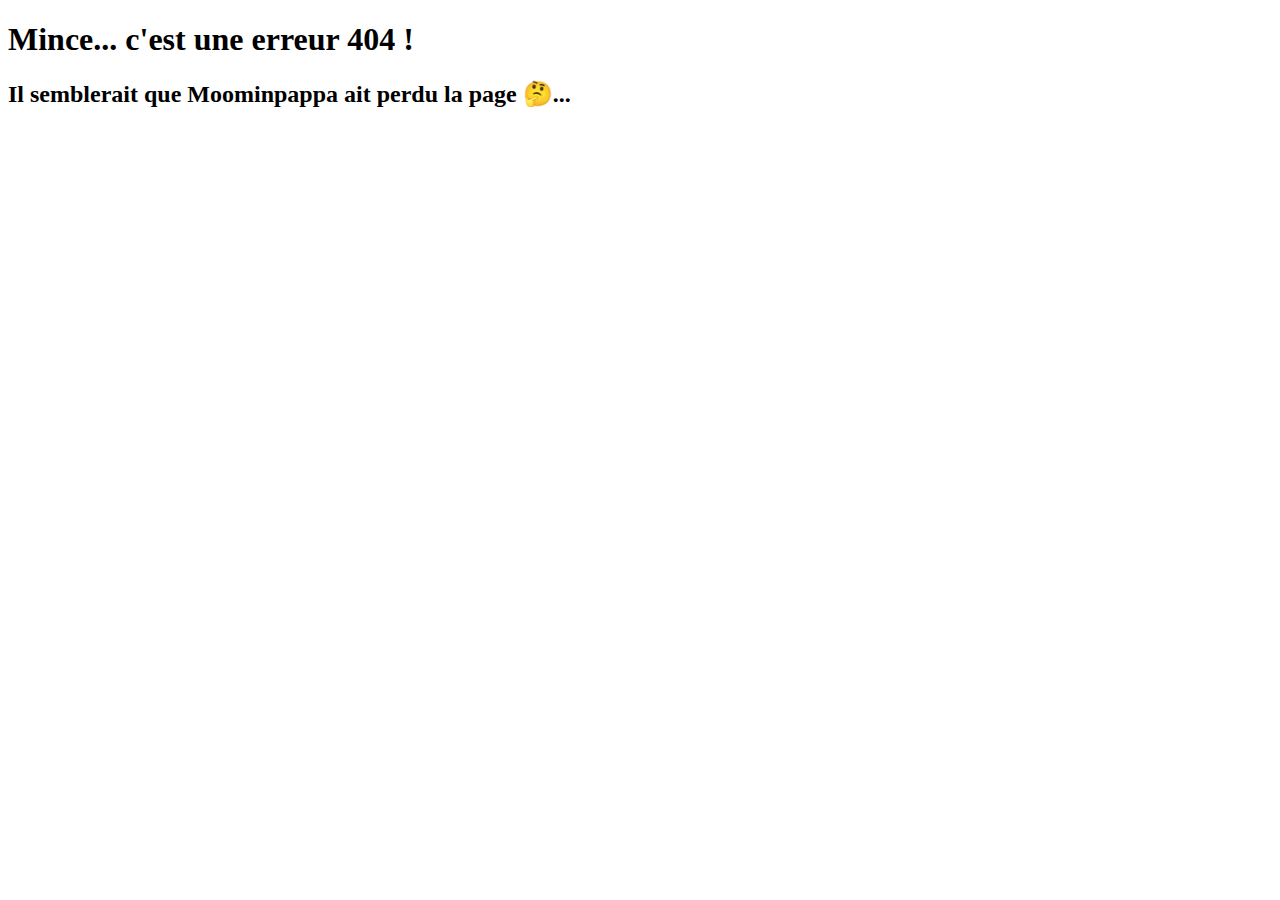
<file: src/templates/page_not_found.html>
<!DOCTYPE html>
<html lang="fr">
    <head>
        <meta charset="utf-8" />
        <title>Page introuvable</title>
    </head>
    <body>
        <h1> Mince... c'est une erreur 404 !</h1>
        <h2> Il semblerait que Moominpappa ait perdu la page 🤔...</h2>
    </body>
</html>
</file>
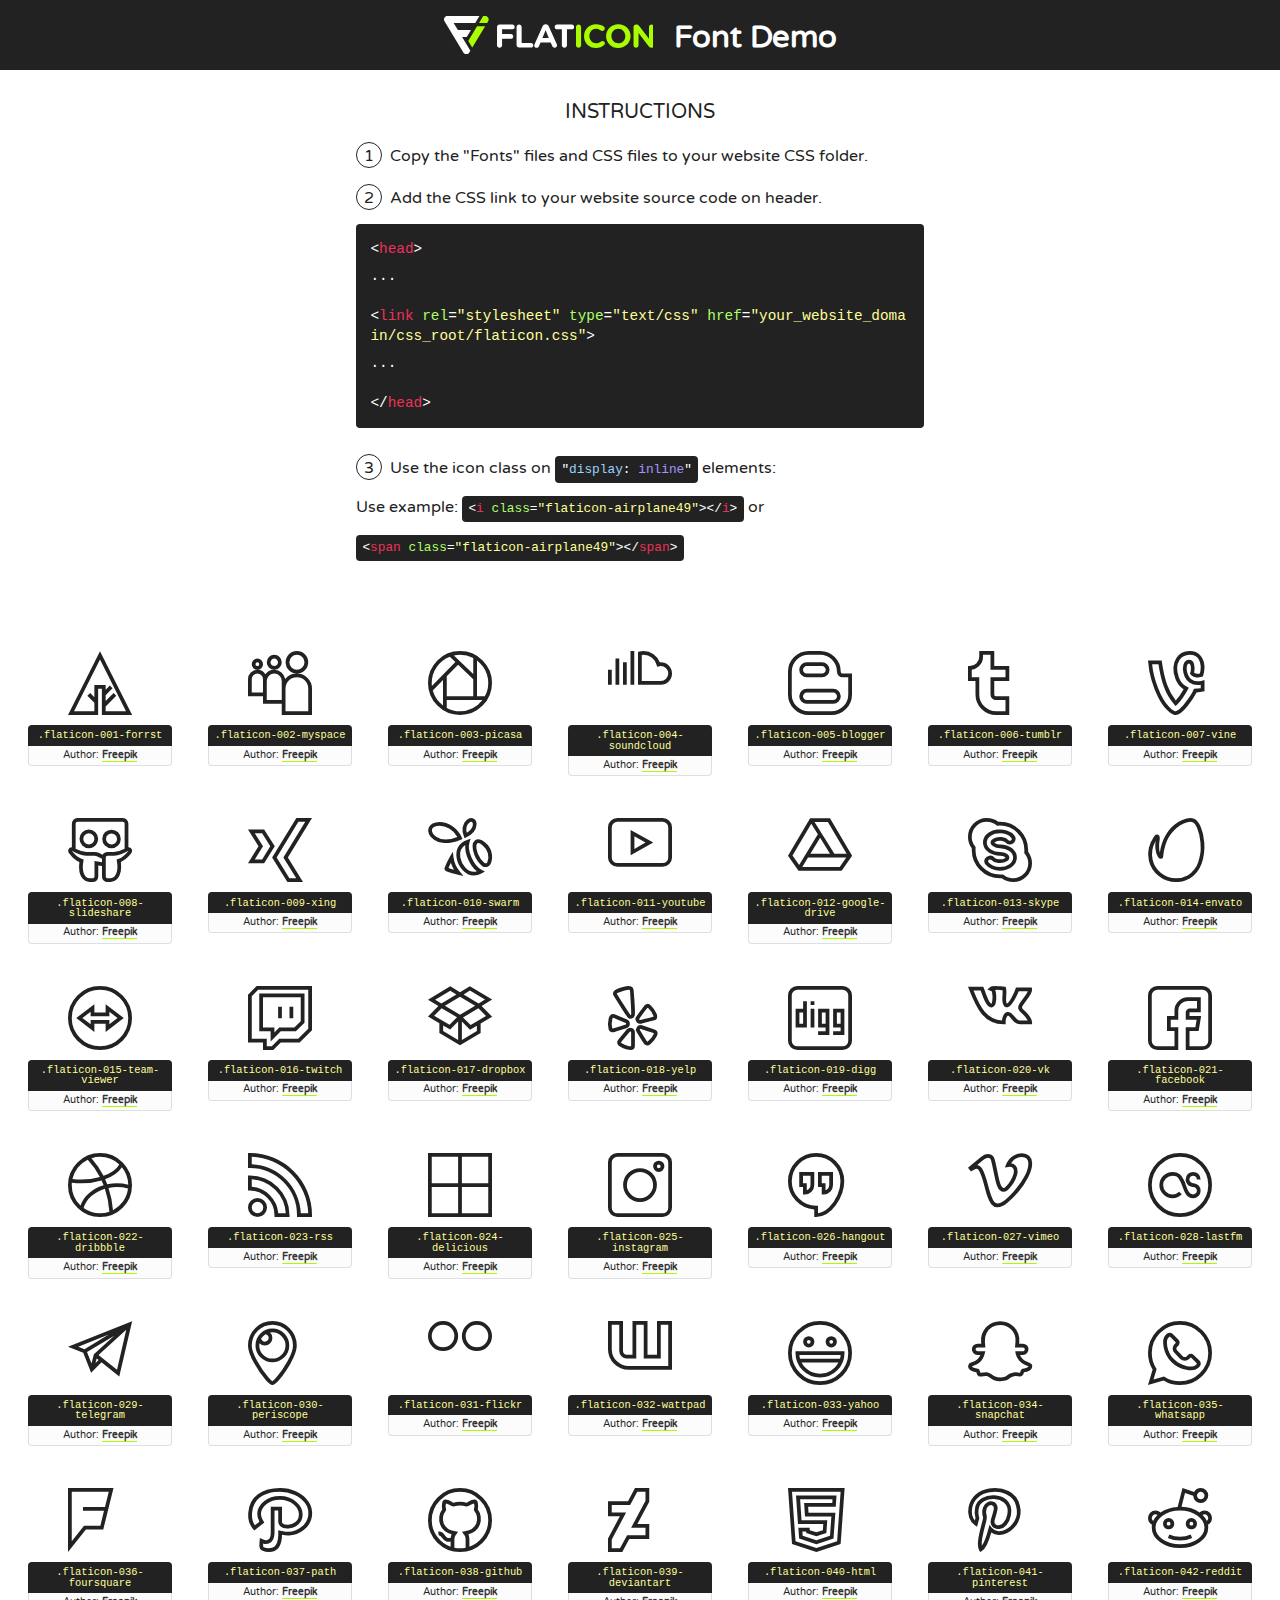
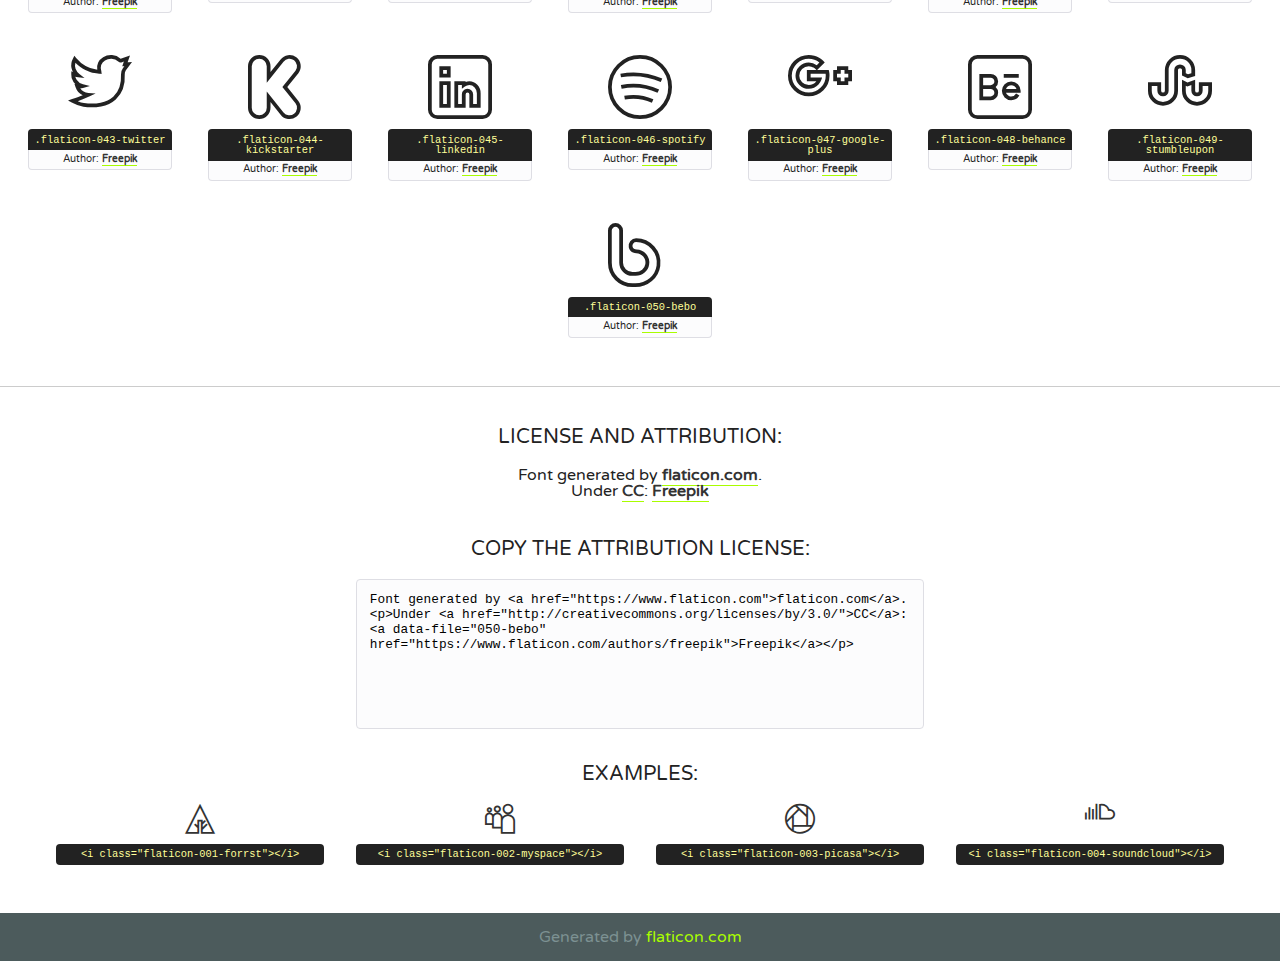
<file: src/static/img/social/dark/font/flaticon.html>
<!DOCTYPE html>
<!--
  Flaticon icon font: Flaticon
  Creation date: 17/08/2018 08:31
-->
<html>
<!DOCTYPE html>
<html>

<head>
    <title>Flaticon WebFont</title>
    <link href="http://fonts.googleapis.com/css?family=Varela+Round" rel="stylesheet" type="text/css" />
    <link rel="stylesheet" type="text/css" href="flaticon.css">
    <meta charset="UTF-8">
    <style>
    html, body, div, span, applet, object, iframe,
    h1, h2, h3, h4, h5, h6, p, blockquote, pre,
    a, abbr, acronym, address, big, cite, code,
    del, dfn, em, img, ins, kbd, q, s, samp,
    small, strike, strong, sub, sup, tt, var,
    b, u, i, center,
    dl, dt, dd, ol, ul, li,
    fieldset, form, label, legend,
    table, caption, tbody, tfoot, thead, tr, th, td,
    article, aside, canvas, details, embed, 
    figure, figcaption, footer, header, hgroup, 
    menu, nav, output, ruby, section, summary,
    time, mark, audio, video {
        margin: 0;
        padding: 0;
        border: 0;
        font-size: 100%;
        font: inherit;
        vertical-align: baseline;
    }
    /* HTML5 display-role reset for older browsers */
    article, aside, details, figcaption, figure, 
    footer, header, hgroup, menu, nav, section {
        display: block;
    }
    body {
        line-height: 1;
    }
    ol, ul {
        list-style: none;
    }
    blockquote, q {
        quotes: none;
    }
    blockquote:before, blockquote:after,
    q:before, q:after {
        content: '';
        content: none;
    }
    table {
        border-collapse: collapse;
        border-spacing: 0;
    }
    body {
        font-family: 'Varela Round', Helvetica, Arial, sans-serif;
        font-size: 16px;
        color: #222;
    }
    a {
        color: #333;
        border-bottom: 1px solid #a9fd00;
        font-weight: bold;
        text-decoration: none;
    }
    * {
        -moz-box-sizing: border-box;
        -webkit-box-sizing: border-box;
        box-sizing: border-box;
        margin: 0;
        padding: 0;
    }
    [class^="flaticon-"]:before, [class*=" flaticon-"]:before, [class^="flaticon-"]:after, [class*=" flaticon-"]:after {
        font-family: Flaticon;
        font-size: 30px;
        font-style: normal;
        margin-left: 20px;
        color: #333;
    }
    .wrapper {
        max-width: 600px;
        margin: auto;
        padding: 0 1em;
    }
    .title {
        font-size: 1.25em;
        text-align: center;
        margin-bottom: 1em;
        text-transform: uppercase;
    }
    header {
        text-align: center;
        background-color: #222;
        color: #fff;
        padding: 1em;
    }
    header .logo {
        width: 210px;
        height: 38px;
        display: inline-block;
        vertical-align: middle;
        margin-right: 1em;
        border: none;
    }
    header strong {
        font-size: 1.95em;
        font-weight: bold;
        vertical-align: middle;
        margin-top: 5px;
        display: inline-block;
    }
    .demo {
        margin: 2em auto;
        line-height: 1.25em;
    }
    .demo ul li {
        margin-bottom: 1em;
    }
    .demo ul li .num {
        color: #222;
        border-radius: 20px;
        display: inline-block;
        width: 26px;
        padding: 3px;
        height: 26px;
        text-align: center;
        margin-right: 0.5em;
        border: 1px solid #222;
    }
    .demo ul li code {
        background-color: #222;
        border-radius: 4px;
        padding: 0.25em 0.5em;
        display: inline-block;
        color: #fff;
        font-family: Consolas,Monaco,Lucida Console,Liberation Mono,DejaVu Sans Mono,Bitstream Vera Sans Mono,Courier New, monospace;
        font-weight: lighter;
        margin-top: 1em;
        font-size: 0.8em;
        word-break: break-all;
    }
    .demo ul li code.big {
        padding: 1em;
        font-size: 0.9em;
    }
    .demo ul li code .red {
        color: #EF3159;
    }
    .demo ul li code .green {
        color: #ACFF65;
    }
    .demo ul li code .yellow {
        color: #FFFF99;
    }
    .demo ul li code .blue {
        color: #99D3FF;
    }
    .demo ul li code .purple {
        color: #A295FF;
    }
    .demo ul li code .dots {
        margin-top: 0.5em;
        display: block;
    }
    #glyphs {
        border-bottom: 1px solid #ccc;
        padding: 2em 0;
        text-align: center;
    }
    .glyph {
        display: inline-block;
        width: 9em;
        margin: 1em;
        text-align: center;
        vertical-align: top;
        background: #FFF;
    }
    .glyph .glyph-icon {
        padding: 10px;
        display: block;
        font-family:"Flaticon";
        font-size: 64px;
        line-height: 1;
    }
    .glyph .glyph-icon:before {
        font-size: 64px;
        color: #222;
        margin-left: 0;
    }
    .class-name {
        font-size: 0.65em;
        background-color: #222;
        color: #fff;
        border-radius: 4px 4px 0 0;
        padding: 0.5em;
        color: #FFFF99;
        font-family: Consolas,Monaco,Lucida Console,Liberation Mono,DejaVu Sans Mono,Bitstream Vera Sans Mono,Courier New, monospace;
    }
    .author-name {
        font-size: 0.6em;
        background-color: #fcfcfd;
        border: 1px solid #DEDEE4;
        border-top: 0;
        border-radius: 0 0 4px 4px;
        padding: 0.5em;
    }
    .class-name:last-child {
        font-size: 10px;
        color:#888;
    }
    .class-name:last-child a {
        font-size: 10px;
        color:#555;
    }
    .class-name:last-child a:hover {
        color:#a9fd00;
    }
    .glyph > input {
        display: block;
        width: 100px;
        margin: 5px auto;
        text-align: center;
        font-size: 12px;
        cursor: text;
    }
    .glyph > input.icon-input {
        font-family:"Flaticon";
        font-size: 16px;
        margin-bottom: 10px;
    }
    .attribution .title {
        margin-top: 2em;
    }
    .attribution textarea {
        background-color: #fcfcfd;
        padding: 1em;
        border: none;
        box-shadow: none;
        border: 1px solid #DEDEE4;
        border-radius: 4px;
        resize: none;
        width: 100%;
        height: 150px;
        font-size: 0.8em;
        font-family: Consolas,Monaco,Lucida Console,Liberation Mono,DejaVu Sans Mono,Bitstream Vera Sans Mono,Courier New, monospace;
        -webkit-appearance: none;
    }
    .iconsuse {
        margin: 2em auto;
        text-align: center;
        max-width: 1200px;
    }
    .iconsuse:after {
        content: '';
        display: table;
        clear: both;
    }
    .iconsuse .image {
        float: left;
        width: 25%;
        padding: 0 1em;
    }
    .iconsuse .image p {
        margin-bottom: 1em;
    }
    .iconsuse .image span {
        display: block;
        font-size: 0.65em;
        background-color: #222;
        color: #fff;
        border-radius: 4px;
        padding: 0.5em;
        color: #FFFF99;
        margin-top: 1em;
        font-family: Consolas,Monaco,Lucida Console,Liberation Mono,DejaVu Sans Mono,Bitstream Vera Sans Mono,Courier New, monospace;
    }
    #footer {
        text-align: center;
        background-color: #4C5B5C;
        color: #7c9192;
        padding: 1em;
    }
    #footer a {
        border: none;
        color: #a9fd00;
        font-weight: normal;
    }
    @media (max-width: 960px) {
        .iconsuse .image {
            width: 50%;
        }
    }
    @media (max-width: 560px) {
        .iconsuse .image {
            width: 100%;
        }
    }
    </style>
</head>

<body class="characters-off">

    <header>
        <a href="https://www.flaticon.com" target="_blank" class="logo">
            <svg version="1.1" xmlns="http://www.w3.org/2000/svg" xmlns:xlink="http://www.w3.org/1999/xlink" xmlns:a="http://ns.adobe.com/AdobeSVGViewerExtensions/3.0/" viewBox="0 0 560.875 102.036" enable-background="new 0 0 560.875 102.036" xml:space="preserve">
                <defs>
                </defs>
                <g>
                    <g class="letters">
                        <path fill="#ffffff" d="M141.596,29.675c0-3.777,2.985-6.767,6.764-6.767h34.438c3.426,0,6.15,2.728,6.15,6.15
                        c0,3.43-2.724,6.149-6.15,6.149h-27.674v13.091h23.719c3.429,0,6.151,2.724,6.151,6.15c0,3.43-2.723,6.149-6.151,6.149h-23.719
                        v17.574c0,3.773-2.986,6.761-6.764,6.761c-3.779,0-6.764-2.989-6.764-6.761V29.675z"></path>
                        <path fill="#ffffff" d="M193.844,29.149c0-3.781,2.985-6.767,6.764-6.767c3.776,0,6.763,2.985,6.763,6.767v42.957h25.039
                        c3.426,0,6.149,2.726,6.149,6.153c0,3.425-2.723,6.15-6.149,6.15h-31.802c-3.779,0-6.764-2.986-6.764-6.768V29.149z"></path>
                        <path fill="#ffffff" d="M241.891,75.71l21.438-48.407c1.492-3.341,4.215-5.357,7.906-5.357h0.792
                        c3.686,0,6.323,2.017,7.815,5.357l21.439,48.407c0.436,0.967,0.701,1.845,0.701,2.723c0,3.602-2.809,6.501-6.414,6.501
                        c-3.161,0-5.269-1.845-6.499-4.655l-4.132-9.661h-27.059l-4.301,10.102c-1.144,2.631-3.426,4.214-6.237,4.214
                        c-3.517,0-6.24-2.81-6.24-6.325C241.1,77.64,241.451,76.677,241.891,75.71z M279.932,58.666l-8.521-20.297l-8.526,20.297H279.932
                        z"></path>
                        <path fill="#ffffff" d="M314.864,35.387H301.86c-3.429,0-6.239-2.813-6.239-6.238c0-3.429,2.811-6.24,6.239-6.24h39.533
                        c3.426,0,6.237,2.811,6.237,6.24c0,3.425-2.811,6.238-6.237,6.238h-13.001v42.785c0,3.773-2.99,6.761-6.764,6.761
                        c-3.779,0-6.764-2.989-6.764-6.761V35.387z"></path>
                        <path fill="#A9FD00" d="M352.615,29.149c0-3.781,2.985-6.767,6.767-6.767c3.774,0,6.761,2.985,6.761,6.767v49.024
                        c0,3.773-2.987,6.761-6.761,6.761c-3.781,0-6.767-2.989-6.767-6.761V29.149z"></path>
                        <path fill="#A9FD00" d="M374.132,53.836v-0.179c0-17.481,13.178-31.801,32.065-31.801c9.22,0,15.459,2.458,20.557,6.238
                        c1.402,1.054,2.637,2.985,2.637,5.357c0,3.692-2.985,6.59-6.681,6.59c-1.845,0-3.071-0.702-4.044-1.319
                        c-3.776-2.813-7.729-4.393-12.562-4.393c-10.364,0-17.831,8.611-17.831,19.154v0.173c0,10.542,7.291,19.329,17.831,19.329
                        c5.715,0,9.492-1.756,13.359-4.834c1.049-0.874,2.458-1.491,4.039-1.491c3.429,0,6.325,2.813,6.325,6.236
                        c0,2.106-1.056,3.78-2.282,4.834c-5.539,4.834-12.036,7.733-21.878,7.733C387.572,85.464,374.132,71.493,374.132,53.836z"></path>
                        <path fill="#A9FD00" d="M433.009,53.836v-0.179c0-17.481,13.79-31.801,32.766-31.801c18.981,0,32.592,14.143,32.592,31.628v0.173
                        c0,17.483-13.785,31.807-32.769,31.807C446.625,85.464,433.009,71.32,433.009,53.836z M484.224,53.836v-0.179
                        c0-10.539-7.725-19.326-18.626-19.326c-10.893,0-18.449,8.611-18.449,19.154v0.173c0,10.542,7.73,19.329,18.626,19.329
                        C476.676,72.986,484.224,64.378,484.224,53.836z"></path>
                        <path fill="#A9FD00" d="M506.233,29.321c0-3.774,2.99-6.763,6.767-6.763h1.401c3.252,0,5.183,1.583,7.029,3.953l26.093,34.265
                        V29.059c0-3.692,2.99-6.677,6.681-6.677c3.683,0,6.671,2.985,6.671,6.677v48.934c0,3.78-2.987,6.765-6.764,6.765h-0.436
                        c-3.257,0-5.188-1.581-7.034-3.953l-27.056-35.492v32.944c0,3.687-2.985,6.676-6.678,6.676c-3.683,0-6.673-2.989-6.673-6.676
                        V29.321z"></path>
                    </g>
                    <g class="insignia">
                        <path fill="#ffffff" d="M48.372,56.137h12.517l11.156-18.537H37.186L25.688,18.539h57.825L94.668,0H9.271
                        C5.925,0,2.842,1.801,1.198,4.716c-1.644,2.907-1.593,6.482,0.134,9.343l50.38,83.501c1.678,2.781,4.689,4.476,7.938,4.476
                        c3.246,0,6.257-1.695,7.935-4.476l2.898-4.804L48.372,56.137z"></path>
                        <g class="i">
                            <path fill="#A9FD00" d="M93.575,18.539h0.031v0.004l21.652,0.004l2.705-4.488c1.727-2.861,1.778-6.436,0.133-9.343
                            C116.454,1.801,113.371,0,110.026,0h-5.294L93.575,18.539z"></path>
                            <polygon fill="#A9FD00" points="88.291,27.356 64.725,66.486 75.519,84.404 109.942,27.356"></polygon>
                        </g>
                    </g>
                </g>
            </svg>
        </a>
        <strong>Font Demo</strong>
    </header>


    <section class="demo wrapper">

        <p class="title">Instructions</p>

        <ul>
            <li>
                <span class="num">1</span>Copy the "Fonts" files and CSS files to your website CSS folder.
            </li>
            <li>
                <span class="num">2</span>Add the CSS link to your website source code on header.
                <code class="big">
                    &lt;<span class="red">head</span>&gt;
                    <br/><span class="dots">...</span>
                    <br/>&lt;<span class="red">link</span> <span class="green">rel</span>=<span class="yellow">"stylesheet"</span> <span class="green">type</span>=<span class="yellow">"text/css"</span> <span class="green">href</span>=<span class="yellow">"your_website_domain/css_root/flaticon.css"</span>&gt;
                    <br/><span class="dots">...</span>
                    <br/>&lt;/<span class="red">head</span>&gt;
                </code>
            </li>

            <li>
                <p>
                    <span class="num">3</span>Use the icon class on <code>"<span class="blue">display</span>:<span class="purple"> inline</span>"</code> elements:
                    <br />
                    Use example: <code>&lt;<span class="red">i</span> <span class="green">class</span>=<span class="yellow">&quot;flaticon-airplane49&quot;</span>&gt;&lt;/<span class="red">i</span>&gt;</code> or <code>&lt;<span class="red">span</span> <span class="green">class</span>=<span class="yellow">&quot;flaticon-airplane49&quot;</span>&gt;&lt;/<span class="red">span</span>&gt;</code>
            </li>
        </ul>

    </section>




   <section id="glyphs">          
    
      
        <div class="glyph"><div class="glyph-icon flaticon-001-forrst"></div>
            <div class="class-name">.flaticon-001-forrst</div>
            <div class="author-name">Author: <a data-file="001-forrst" href="https://www.flaticon.com/authors/freepik">Freepik</a> </div> 
        </div>        
        
        <div class="glyph"><div class="glyph-icon flaticon-002-myspace"></div>
            <div class="class-name">.flaticon-002-myspace</div>
            <div class="author-name">Author: <a data-file="002-myspace" href="https://www.flaticon.com/authors/freepik">Freepik</a> </div> 
        </div>        
        
        <div class="glyph"><div class="glyph-icon flaticon-003-picasa"></div>
            <div class="class-name">.flaticon-003-picasa</div>
            <div class="author-name">Author: <a data-file="003-picasa" href="https://www.flaticon.com/authors/freepik">Freepik</a> </div> 
        </div>        
        
        <div class="glyph"><div class="glyph-icon flaticon-004-soundcloud"></div>
            <div class="class-name">.flaticon-004-soundcloud</div>
            <div class="author-name">Author: <a data-file="004-soundcloud" href="https://www.flaticon.com/authors/freepik">Freepik</a> </div> 
        </div>        
        
        <div class="glyph"><div class="glyph-icon flaticon-005-blogger"></div>
            <div class="class-name">.flaticon-005-blogger</div>
            <div class="author-name">Author: <a data-file="005-blogger" href="https://www.flaticon.com/authors/freepik">Freepik</a> </div> 
        </div>        
        
        <div class="glyph"><div class="glyph-icon flaticon-006-tumblr"></div>
            <div class="class-name">.flaticon-006-tumblr</div>
            <div class="author-name">Author: <a data-file="006-tumblr" href="https://www.flaticon.com/authors/freepik">Freepik</a> </div> 
        </div>        
        
        <div class="glyph"><div class="glyph-icon flaticon-007-vine"></div>
            <div class="class-name">.flaticon-007-vine</div>
            <div class="author-name">Author: <a data-file="007-vine" href="https://www.flaticon.com/authors/freepik">Freepik</a> </div> 
        </div>        
        
        <div class="glyph"><div class="glyph-icon flaticon-008-slideshare"></div>
            <div class="class-name">.flaticon-008-slideshare</div>
            <div class="author-name">Author: <a data-file="008-slideshare" href="https://www.flaticon.com/authors/freepik">Freepik</a> </div> 
        </div>        
        
        <div class="glyph"><div class="glyph-icon flaticon-009-xing"></div>
            <div class="class-name">.flaticon-009-xing</div>
            <div class="author-name">Author: <a data-file="009-xing" href="https://www.flaticon.com/authors/freepik">Freepik</a> </div> 
        </div>        
        
        <div class="glyph"><div class="glyph-icon flaticon-010-swarm"></div>
            <div class="class-name">.flaticon-010-swarm</div>
            <div class="author-name">Author: <a data-file="010-swarm" href="https://www.flaticon.com/authors/freepik">Freepik</a> </div> 
        </div>        
        
        <div class="glyph"><div class="glyph-icon flaticon-011-youtube"></div>
            <div class="class-name">.flaticon-011-youtube</div>
            <div class="author-name">Author: <a data-file="011-youtube" href="https://www.flaticon.com/authors/freepik">Freepik</a> </div> 
        </div>        
        
        <div class="glyph"><div class="glyph-icon flaticon-012-google-drive"></div>
            <div class="class-name">.flaticon-012-google-drive</div>
            <div class="author-name">Author: <a data-file="012-google-drive" href="https://www.flaticon.com/authors/freepik">Freepik</a> </div> 
        </div>        
        
        <div class="glyph"><div class="glyph-icon flaticon-013-skype"></div>
            <div class="class-name">.flaticon-013-skype</div>
            <div class="author-name">Author: <a data-file="013-skype" href="https://www.flaticon.com/authors/freepik">Freepik</a> </div> 
        </div>        
        
        <div class="glyph"><div class="glyph-icon flaticon-014-envato"></div>
            <div class="class-name">.flaticon-014-envato</div>
            <div class="author-name">Author: <a data-file="014-envato" href="https://www.flaticon.com/authors/freepik">Freepik</a> </div> 
        </div>        
        
        <div class="glyph"><div class="glyph-icon flaticon-015-team-viewer"></div>
            <div class="class-name">.flaticon-015-team-viewer</div>
            <div class="author-name">Author: <a data-file="015-team-viewer" href="https://www.flaticon.com/authors/freepik">Freepik</a> </div> 
        </div>        
        
        <div class="glyph"><div class="glyph-icon flaticon-016-twitch"></div>
            <div class="class-name">.flaticon-016-twitch</div>
            <div class="author-name">Author: <a data-file="016-twitch" href="https://www.flaticon.com/authors/freepik">Freepik</a> </div> 
        </div>        
        
        <div class="glyph"><div class="glyph-icon flaticon-017-dropbox"></div>
            <div class="class-name">.flaticon-017-dropbox</div>
            <div class="author-name">Author: <a data-file="017-dropbox" href="https://www.flaticon.com/authors/freepik">Freepik</a> </div> 
        </div>        
        
        <div class="glyph"><div class="glyph-icon flaticon-018-yelp"></div>
            <div class="class-name">.flaticon-018-yelp</div>
            <div class="author-name">Author: <a data-file="018-yelp" href="https://www.flaticon.com/authors/freepik">Freepik</a> </div> 
        </div>        
        
        <div class="glyph"><div class="glyph-icon flaticon-019-digg"></div>
            <div class="class-name">.flaticon-019-digg</div>
            <div class="author-name">Author: <a data-file="019-digg" href="https://www.flaticon.com/authors/freepik">Freepik</a> </div> 
        </div>        
        
        <div class="glyph"><div class="glyph-icon flaticon-020-vk"></div>
            <div class="class-name">.flaticon-020-vk</div>
            <div class="author-name">Author: <a data-file="020-vk" href="https://www.flaticon.com/authors/freepik">Freepik</a> </div> 
        </div>        
        
        <div class="glyph"><div class="glyph-icon flaticon-021-facebook"></div>
            <div class="class-name">.flaticon-021-facebook</div>
            <div class="author-name">Author: <a data-file="021-facebook" href="https://www.flaticon.com/authors/freepik">Freepik</a> </div> 
        </div>        
        
        <div class="glyph"><div class="glyph-icon flaticon-022-dribbble"></div>
            <div class="class-name">.flaticon-022-dribbble</div>
            <div class="author-name">Author: <a data-file="022-dribbble" href="https://www.flaticon.com/authors/freepik">Freepik</a> </div> 
        </div>        
        
        <div class="glyph"><div class="glyph-icon flaticon-023-rss"></div>
            <div class="class-name">.flaticon-023-rss</div>
            <div class="author-name">Author: <a data-file="023-rss" href="https://www.flaticon.com/authors/freepik">Freepik</a> </div> 
        </div>        
        
        <div class="glyph"><div class="glyph-icon flaticon-024-delicious"></div>
            <div class="class-name">.flaticon-024-delicious</div>
            <div class="author-name">Author: <a data-file="024-delicious" href="https://www.flaticon.com/authors/freepik">Freepik</a> </div> 
        </div>        
        
        <div class="glyph"><div class="glyph-icon flaticon-025-instagram"></div>
            <div class="class-name">.flaticon-025-instagram</div>
            <div class="author-name">Author: <a data-file="025-instagram" href="https://www.flaticon.com/authors/freepik">Freepik</a> </div> 
        </div>        
        
        <div class="glyph"><div class="glyph-icon flaticon-026-hangout"></div>
            <div class="class-name">.flaticon-026-hangout</div>
            <div class="author-name">Author: <a data-file="026-hangout" href="https://www.flaticon.com/authors/freepik">Freepik</a> </div> 
        </div>        
        
        <div class="glyph"><div class="glyph-icon flaticon-027-vimeo"></div>
            <div class="class-name">.flaticon-027-vimeo</div>
            <div class="author-name">Author: <a data-file="027-vimeo" href="https://www.flaticon.com/authors/freepik">Freepik</a> </div> 
        </div>        
        
        <div class="glyph"><div class="glyph-icon flaticon-028-lastfm"></div>
            <div class="class-name">.flaticon-028-lastfm</div>
            <div class="author-name">Author: <a data-file="028-lastfm" href="https://www.flaticon.com/authors/freepik">Freepik</a> </div> 
        </div>        
        
        <div class="glyph"><div class="glyph-icon flaticon-029-telegram"></div>
            <div class="class-name">.flaticon-029-telegram</div>
            <div class="author-name">Author: <a data-file="029-telegram" href="https://www.flaticon.com/authors/freepik">Freepik</a> </div> 
        </div>        
        
        <div class="glyph"><div class="glyph-icon flaticon-030-periscope"></div>
            <div class="class-name">.flaticon-030-periscope</div>
            <div class="author-name">Author: <a data-file="030-periscope" href="https://www.flaticon.com/authors/freepik">Freepik</a> </div> 
        </div>        
        
        <div class="glyph"><div class="glyph-icon flaticon-031-flickr"></div>
            <div class="class-name">.flaticon-031-flickr</div>
            <div class="author-name">Author: <a data-file="031-flickr" href="https://www.flaticon.com/authors/freepik">Freepik</a> </div> 
        </div>        
        
        <div class="glyph"><div class="glyph-icon flaticon-032-wattpad"></div>
            <div class="class-name">.flaticon-032-wattpad</div>
            <div class="author-name">Author: <a data-file="032-wattpad" href="https://www.flaticon.com/authors/freepik">Freepik</a> </div> 
        </div>        
        
        <div class="glyph"><div class="glyph-icon flaticon-033-yahoo"></div>
            <div class="class-name">.flaticon-033-yahoo</div>
            <div class="author-name">Author: <a data-file="033-yahoo" href="https://www.flaticon.com/authors/freepik">Freepik</a> </div> 
        </div>        
        
        <div class="glyph"><div class="glyph-icon flaticon-034-snapchat"></div>
            <div class="class-name">.flaticon-034-snapchat</div>
            <div class="author-name">Author: <a data-file="034-snapchat" href="https://www.flaticon.com/authors/freepik">Freepik</a> </div> 
        </div>        
        
        <div class="glyph"><div class="glyph-icon flaticon-035-whatsapp"></div>
            <div class="class-name">.flaticon-035-whatsapp</div>
            <div class="author-name">Author: <a data-file="035-whatsapp" href="https://www.flaticon.com/authors/freepik">Freepik</a> </div> 
        </div>        
        
        <div class="glyph"><div class="glyph-icon flaticon-036-foursquare"></div>
            <div class="class-name">.flaticon-036-foursquare</div>
            <div class="author-name">Author: <a data-file="036-foursquare" href="https://www.flaticon.com/authors/freepik">Freepik</a> </div> 
        </div>        
        
        <div class="glyph"><div class="glyph-icon flaticon-037-path"></div>
            <div class="class-name">.flaticon-037-path</div>
            <div class="author-name">Author: <a data-file="037-path" href="https://www.flaticon.com/authors/freepik">Freepik</a> </div> 
        </div>        
        
        <div class="glyph"><div class="glyph-icon flaticon-038-github"></div>
            <div class="class-name">.flaticon-038-github</div>
            <div class="author-name">Author: <a data-file="038-github" href="https://www.flaticon.com/authors/freepik">Freepik</a> </div> 
        </div>        
        
        <div class="glyph"><div class="glyph-icon flaticon-039-deviantart"></div>
            <div class="class-name">.flaticon-039-deviantart</div>
            <div class="author-name">Author: <a data-file="039-deviantart" href="https://www.flaticon.com/authors/freepik">Freepik</a> </div> 
        </div>        
        
        <div class="glyph"><div class="glyph-icon flaticon-040-html"></div>
            <div class="class-name">.flaticon-040-html</div>
            <div class="author-name">Author: <a data-file="040-html" href="https://www.flaticon.com/authors/freepik">Freepik</a> </div> 
        </div>        
        
        <div class="glyph"><div class="glyph-icon flaticon-041-pinterest"></div>
            <div class="class-name">.flaticon-041-pinterest</div>
            <div class="author-name">Author: <a data-file="041-pinterest" href="https://www.flaticon.com/authors/freepik">Freepik</a> </div> 
        </div>        
        
        <div class="glyph"><div class="glyph-icon flaticon-042-reddit"></div>
            <div class="class-name">.flaticon-042-reddit</div>
            <div class="author-name">Author: <a data-file="042-reddit" href="https://www.flaticon.com/authors/freepik">Freepik</a> </div> 
        </div>        
        
        <div class="glyph"><div class="glyph-icon flaticon-043-twitter"></div>
            <div class="class-name">.flaticon-043-twitter</div>
            <div class="author-name">Author: <a data-file="043-twitter" href="https://www.flaticon.com/authors/freepik">Freepik</a> </div> 
        </div>        
        
        <div class="glyph"><div class="glyph-icon flaticon-044-kickstarter"></div>
            <div class="class-name">.flaticon-044-kickstarter</div>
            <div class="author-name">Author: <a data-file="044-kickstarter" href="https://www.flaticon.com/authors/freepik">Freepik</a> </div> 
        </div>        
        
        <div class="glyph"><div class="glyph-icon flaticon-045-linkedin"></div>
            <div class="class-name">.flaticon-045-linkedin</div>
            <div class="author-name">Author: <a data-file="045-linkedin" href="https://www.flaticon.com/authors/freepik">Freepik</a> </div> 
        </div>        
        
        <div class="glyph"><div class="glyph-icon flaticon-046-spotify"></div>
            <div class="class-name">.flaticon-046-spotify</div>
            <div class="author-name">Author: <a data-file="046-spotify" href="https://www.flaticon.com/authors/freepik">Freepik</a> </div> 
        </div>        
        
        <div class="glyph"><div class="glyph-icon flaticon-047-google-plus"></div>
            <div class="class-name">.flaticon-047-google-plus</div>
            <div class="author-name">Author: <a data-file="047-google-plus" href="https://www.flaticon.com/authors/freepik">Freepik</a> </div> 
        </div>        
        
        <div class="glyph"><div class="glyph-icon flaticon-048-behance"></div>
            <div class="class-name">.flaticon-048-behance</div>
            <div class="author-name">Author: <a data-file="048-behance" href="https://www.flaticon.com/authors/freepik">Freepik</a> </div> 
        </div>        
        
        <div class="glyph"><div class="glyph-icon flaticon-049-stumbleupon"></div>
            <div class="class-name">.flaticon-049-stumbleupon</div>
            <div class="author-name">Author: <a data-file="049-stumbleupon" href="https://www.flaticon.com/authors/freepik">Freepik</a> </div> 
        </div>        
        
        <div class="glyph"><div class="glyph-icon flaticon-050-bebo"></div>
            <div class="class-name">.flaticon-050-bebo</div>
            <div class="author-name">Author: <a data-file="050-bebo" href="https://www.flaticon.com/authors/freepik">Freepik</a> </div> 
        </div>        
        

    </section>



    <section class="attribution wrapper"   style="text-align:center;">

      <div class="title">License and attribution:</div><div class="attrDiv">Font generated by <a href="https://www.flaticon.com">flaticon.com</a>. <div><p>Under <a href="http://creativecommons.org/licenses/by/3.0/">CC</a>: <a data-file="050-bebo" href="https://www.flaticon.com/authors/freepik">Freepik</a></p>  </div>
      </div>
      <div class="title">Copy the Attribution License:</div>

    <textarea onclick="this.focus();this.select();">Font generated by &lt;a href=&quot;https://www.flaticon.com&quot;&gt;flaticon.com&lt;/a&gt;. <p>Under <a href="http://creativecommons.org/licenses/by/3.0/">CC</a>: <a data-file="050-bebo" href="https://www.flaticon.com/authors/freepik">Freepik</a></p>  
     </textarea>

    </section>

    <section class="iconsuse">

          <div class="title">Examples:</div>            
             
            <div class="image">
                <p>
                    <i class="glyph-icon flaticon-001-forrst"></i> 
                    <span>&lt;i class=&quot;flaticon-001-forrst&quot;&gt;&lt;/i&gt;</span>
                </p>
            </div>
            
            <div class="image">
                <p>
                    <i class="glyph-icon flaticon-002-myspace"></i> 
                    <span>&lt;i class=&quot;flaticon-002-myspace&quot;&gt;&lt;/i&gt;</span>
                </p>
            </div>
            
            <div class="image">
                <p>
                    <i class="glyph-icon flaticon-003-picasa"></i> 
                    <span>&lt;i class=&quot;flaticon-003-picasa&quot;&gt;&lt;/i&gt;</span>
                </p>
            </div>
            
            <div class="image">
                <p>
                    <i class="glyph-icon flaticon-004-soundcloud"></i> 
                    <span>&lt;i class=&quot;flaticon-004-soundcloud&quot;&gt;&lt;/i&gt;</span>
                </p>
            </div>
                       
        </div>
                            
    </section>

<div id="footer">
    <div>Generated by <a href="https://www.flaticon.com">flaticon.com</a>
    </div>
</div>



</body>
</html>
</file>
<file: src/static/img/social/dark/font/flaticon.css>
/*
  	Flaticon icon font: Flaticon
  	Creation date: 17/08/2018 08:31
  	*/

@font-face {
  font-family: "Flaticon";
  src: url("./Flaticon.eot");
  src: url("./Flaticon.eot?#iefix") format("embedded-opentype"),
       url("./Flaticon.woff") format("woff"),
       url("./Flaticon.ttf") format("truetype"),
       url("./Flaticon.svg#Flaticon") format("svg");
  font-weight: normal;
  font-style: normal;
}

@media screen and (-webkit-min-device-pixel-ratio:0) {
  @font-face {
    font-family: "Flaticon";
    src: url("./Flaticon.svg#Flaticon") format("svg");
  }
}

[class^="flaticon-"]:before, [class*=" flaticon-"]:before,
[class^="flaticon-"]:after, [class*=" flaticon-"]:after {   
  font-family: Flaticon;
        font-size: 20px;
font-style: normal;
margin-left: 20px;
}

.flaticon-001-forrst:before { content: "\f100"; }
.flaticon-002-myspace:before { content: "\f101"; }
.flaticon-003-picasa:before { content: "\f102"; }
.flaticon-004-soundcloud:before { content: "\f103"; }
.flaticon-005-blogger:before { content: "\f104"; }
.flaticon-006-tumblr:before { content: "\f105"; }
.flaticon-007-vine:before { content: "\f106"; }
.flaticon-008-slideshare:before { content: "\f107"; }
.flaticon-009-xing:before { content: "\f108"; }
.flaticon-010-swarm:before { content: "\f109"; }
.flaticon-011-youtube:before { content: "\f10a"; }
.flaticon-012-google-drive:before { content: "\f10b"; }
.flaticon-013-skype:before { content: "\f10c"; }
.flaticon-014-envato:before { content: "\f10d"; }
.flaticon-015-team-viewer:before { content: "\f10e"; }
.flaticon-016-twitch:before { content: "\f10f"; }
.flaticon-017-dropbox:before { content: "\f110"; }
.flaticon-018-yelp:before { content: "\f111"; }
.flaticon-019-digg:before { content: "\f112"; }
.flaticon-020-vk:before { content: "\f113"; }
.flaticon-021-facebook:before { content: "\f114"; }
.flaticon-022-dribbble:before { content: "\f115"; }
.flaticon-023-rss:before { content: "\f116"; }
.flaticon-024-delicious:before { content: "\f117"; }
.flaticon-025-instagram:before { content: "\f118"; }
.flaticon-026-hangout:before { content: "\f119"; }
.flaticon-027-vimeo:before { content: "\f11a"; }
.flaticon-028-lastfm:before { content: "\f11b"; }
.flaticon-029-telegram:before { content: "\f11c"; }
.flaticon-030-periscope:before { content: "\f11d"; }
.flaticon-031-flickr:before { content: "\f11e"; }
.flaticon-032-wattpad:before { content: "\f11f"; }
.flaticon-033-yahoo:before { content: "\f120"; }
.flaticon-034-snapchat:before { content: "\f121"; }
.flaticon-035-whatsapp:before { content: "\f122"; }
.flaticon-036-foursquare:before { content: "\f123"; }
.flaticon-037-path:before { content: "\f124"; }
.flaticon-038-github:before { content: "\f125"; }
.flaticon-039-deviantart:before { content: "\f126"; }
.flaticon-040-html:before { content: "\f127"; }
.flaticon-041-pinterest:before { content: "\f128"; }
.flaticon-042-reddit:before { content: "\f129"; }
.flaticon-043-twitter:before { content: "\f12a"; }
.flaticon-044-kickstarter:before { content: "\f12b"; }
.flaticon-045-linkedin:before { content: "\f12c"; }
.flaticon-046-spotify:before { content: "\f12d"; }
.flaticon-047-google-plus:before { content: "\f12e"; }
.flaticon-048-behance:before { content: "\f12f"; }
.flaticon-049-stumbleupon:before { content: "\f130"; }
.flaticon-050-bebo:before { content: "\f131"; }
</file>
